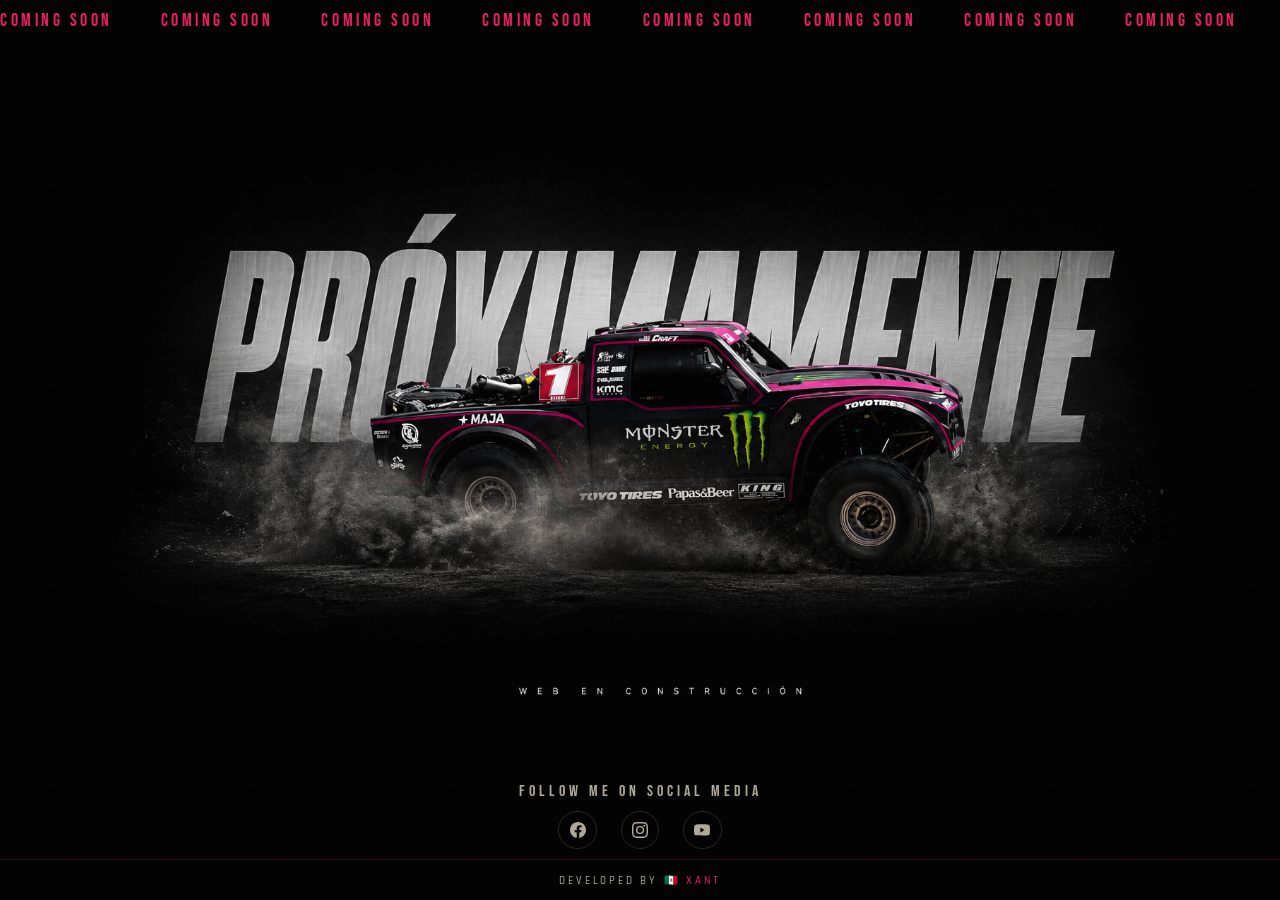
<file: index.html>
<!DOCTYPE html>
<html lang="en">
<head>
  <meta charset="UTF-8">
  <meta name="viewport" content="width=device-width, initial-scale=1.0">
  <title>Alan Ampudia — Coming Soon</title>
  <link rel="preconnect" href="https://fonts.googleapis.com">
  <link rel="preconnect" href="https://fonts.gstatic.com" crossorigin>
  <link href="https://fonts.googleapis.com/css2?family=Bebas+Neue&family=Rajdhani:wght@300;400;500;600;700&display=swap" rel="stylesheet">
  <link rel="stylesheet" href="styles.css">
</head>
<body>
  <div class="grain"></div>

  <header class="banner banner--top">
    <div class="banner__scroll">
      <span>COMING SOON</span>
      <span>COMING SOON</span>
      <span>COMING SOON</span>
      <span>COMING SOON</span>
      <span>COMING SOON</span>
      <span>COMING SOON</span>
      <span>COMING SOON</span>
      <span>COMING SOON</span>
      <span>COMING SOON</span>
      <span>COMING SOON</span>
      <!-- duplicados para loop infinito seamless -->
      <span aria-hidden="true">COMING SOON</span>
      <span aria-hidden="true">COMING SOON</span>
      <span aria-hidden="true">COMING SOON</span>
      <span aria-hidden="true">COMING SOON</span>
      <span aria-hidden="true">COMING SOON</span>
      <span aria-hidden="true">COMING SOON</span>
      <span aria-hidden="true">COMING SOON</span>
      <span aria-hidden="true">COMING SOON</span>
      <span aria-hidden="true">COMING SOON</span>
      <span aria-hidden="true">COMING SOON</span>
    </div>
  </header>

  <main id="main-content" class="coming-soon coming-soon--slideshow">
    <div class="coming-soon__slide coming-soon__slide--a"></div>
    <div class="coming-soon__slide coming-soon__slide--b"></div>
  </main>

  <section class="social">
    <p class="social__heading">Follow me on social media</p>
    <div class="social__links">
      <a class="social__link" href="https://www.facebook.com/ampudia10?locale=es_LA" target="_blank" rel="noopener" aria-label="Facebook">
        <svg viewBox="0 0 24 24" fill="currentColor" width="24" height="24"><path d="M24 12.073c0-6.627-5.373-12-12-12s-12 5.373-12 12c0 5.99 4.388 10.954 10.125 11.854v-8.385H7.078v-3.47h3.047V9.43c0-3.007 1.792-4.669 4.533-4.669 1.312 0 2.686.235 2.686.235v2.953H15.83c-1.491 0-1.956.925-1.956 1.874v2.25h3.328l-.532 3.47h-2.796v8.385C19.612 23.027 24 18.062 24 12.073z"/></svg>
      </a>
      <a class="social__link" href="https://www.instagram.com/alan_amp/" target="_blank" rel="noopener" aria-label="Instagram">
        <svg viewBox="0 0 24 24" fill="currentColor" width="24" height="24"><path d="M12 2.163c3.204 0 3.584.012 4.85.07 3.252.148 4.771 1.691 4.919 4.919.058 1.265.069 1.645.069 4.849 0 3.205-.012 3.584-.069 4.849-.149 3.225-1.664 4.771-4.919 4.919-1.266.058-1.644.07-4.85.07-3.204 0-3.584-.012-4.849-.07-3.26-.149-4.771-1.699-4.919-4.92-.058-1.265-.07-1.644-.07-4.849 0-3.204.013-3.583.07-4.849.149-3.227 1.664-4.771 4.919-4.919 1.266-.057 1.645-.069 4.849-.069zM12 0C8.741 0 8.333.014 7.053.072 2.695.272.273 2.69.073 7.052.014 8.333 0 8.741 0 12c0 3.259.014 3.668.072 4.948.2 4.358 2.618 6.78 6.98 6.98C8.333 23.986 8.741 24 12 24c3.259 0 3.668-.014 4.948-.072 4.354-.2 6.782-2.618 6.979-6.98.059-1.28.073-1.689.073-4.948 0-3.259-.014-3.667-.072-4.947-.196-4.354-2.617-6.78-6.979-6.98C15.668.014 15.259 0 12 0zm0 5.838a6.162 6.162 0 100 12.324 6.162 6.162 0 000-12.324zM12 16a4 4 0 110-8 4 4 0 010 8zm6.406-11.845a1.44 1.44 0 100 2.881 1.44 1.44 0 000-2.881z"/></svg>
      </a>
      <a class="social__link" href="https://www.youtube.com/@alanamp" target="_blank" rel="noopener" aria-label="YouTube">
        <svg viewBox="0 0 24 24" fill="currentColor" width="24" height="24"><path d="M23.498 6.186a3.016 3.016 0 00-2.122-2.136C19.505 3.545 12 3.545 12 3.545s-7.505 0-9.377.505A3.017 3.017 0 00.502 6.186C0 8.07 0 12 0 12s0 3.93.502 5.814a3.016 3.016 0 002.122 2.136c1.871.505 9.376.505 9.376.505s7.505 0 9.377-.505a3.015 3.015 0 002.122-2.136C24 15.93 24 12 24 12s0-3.93-.502-5.814zM9.545 15.568V8.432L15.818 12l-6.273 3.568z"/></svg>
      </a>
    </div>
  </section>

  <footer id="footer" class="dev-credit">
    <a href="https://www.xant.com.mx" target="_blank" rel="noopener">
      Developed by <span class="dev-credit__highlight">🇲🇽 Xant</span>
    </a>
  </footer>

  <script src="script.js"></script>
</body>
</html>
</file>
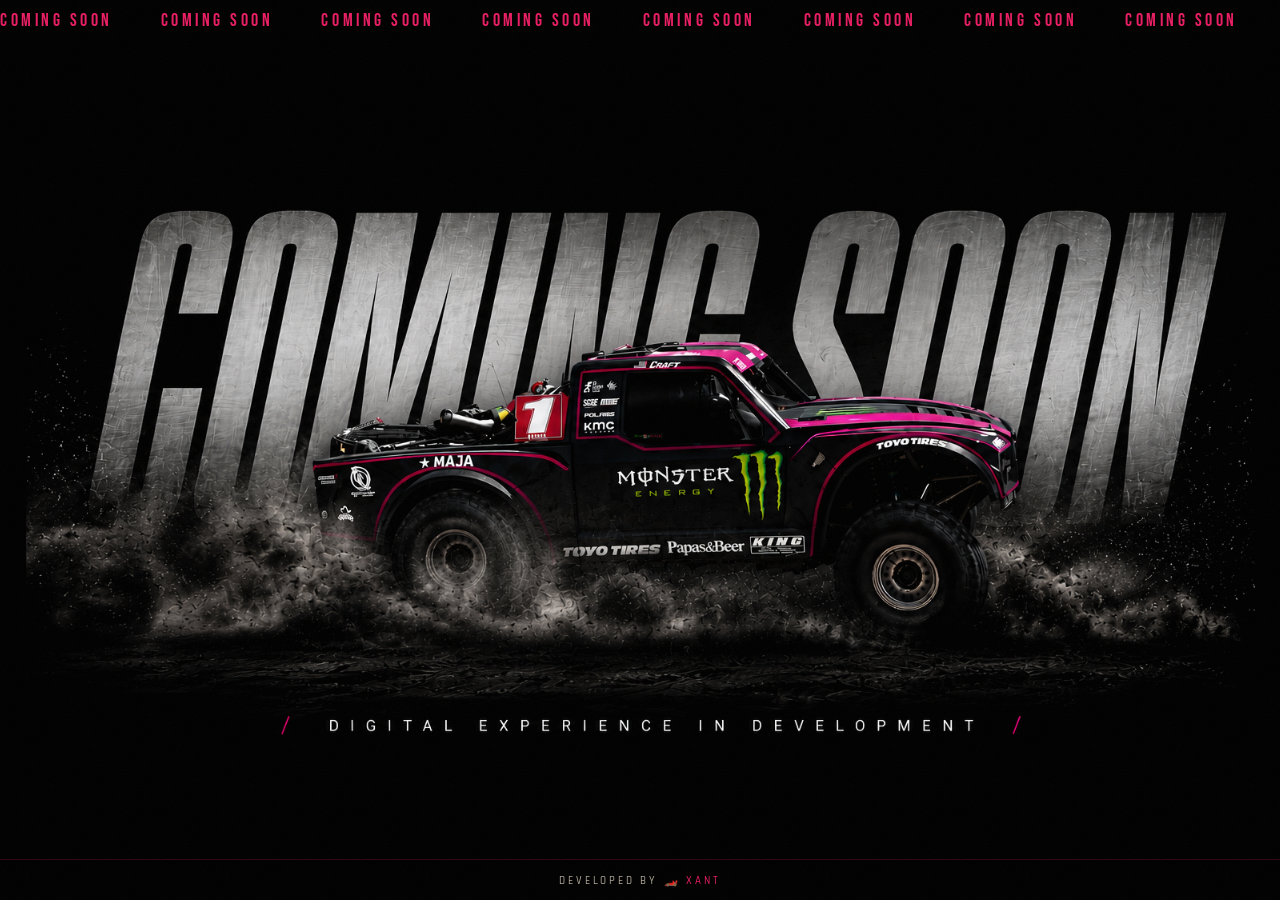
<file: index-en.html>
<!DOCTYPE html>
<html lang="en">
<head>
  <meta charset="UTF-8">
  <meta name="viewport" content="width=device-width, initial-scale=1.0">
  <title>Alan Ampudia — Coming Soon</title>
  <link rel="preconnect" href="https://fonts.googleapis.com">
  <link rel="preconnect" href="https://fonts.gstatic.com" crossorigin>
  <link href="https://fonts.googleapis.com/css2?family=Bebas+Neue&family=Rajdhani:wght@300;400;500;600;700&display=swap" rel="stylesheet">
  <link rel="stylesheet" href="styles.css">
</head>
<body>
  <div class="grain"></div>

  <header class="banner banner--top">
    <div class="banner__scroll">
      <span>COMING SOON</span>
      <span>COMING SOON</span>
      <span>COMING SOON</span>
      <span>COMING SOON</span>
      <span>COMING SOON</span>
      <span>COMING SOON</span>
      <span>COMING SOON</span>
      <span>COMING SOON</span>
      <span>COMING SOON</span>
      <span>COMING SOON</span>
      <!-- duplicado para loop infinito seamless -->
      <span aria-hidden="true">COMING SOON</span>
      <span aria-hidden="true">COMING SOON</span>
      <span aria-hidden="true">COMING SOON</span>
      <span aria-hidden="true">COMING SOON</span>
      <span aria-hidden="true">COMING SOON</span>
      <span aria-hidden="true">COMING SOON</span>
      <span aria-hidden="true">COMING SOON</span>
      <span aria-hidden="true">COMING SOON</span>
      <span aria-hidden="true">COMING SOON</span>
      <span aria-hidden="true">COMING SOON</span>
    </div>
  </header>

  <main class="coming-soon"></main>

  <footer class="dev-credit">
    <a href="https://www.xant.com.mx" target="_blank" rel="noopener">Developed by <span class="dev-credit__highlight">🏎️ Xant</span></a>
  </footer>

  <script src="script.js"></script>
</body>
</html>
</file>
<file: styles.css>
/* ── Variables ────────────────────────────────────── */
:root {
  --sand: #C8A96E;
  --sand-light: #E8C97A;
  --black: #000000;
  --white: #F5F0E8;
  --white-dim: #B0A898;
  --magenta: #E91E63;
}

/* ── Reset ────────────────────────────────────────── */
*, *::before, *::after {
  margin: 0;
  padding: 0;
  box-sizing: border-box;
}

html {
  height: 100%;
}

body {
  height: 100%;
  background: var(--black);
  font-family: 'Rajdhani', sans-serif;
  color: var(--white);
  -webkit-font-smoothing: antialiased;
  -moz-osx-font-smoothing: grayscale;
  display: flex;
  flex-direction: column;
}

/* ── Grain texture ────────────────────────────────── */
.grain {
  position: fixed;
  inset: 0;
  pointer-events: none;
  z-index: 9999;
  opacity: 0.03;
  background-image: url("data:image/svg+xml,%3Csvg viewBox='0 0 256 256' xmlns='http://www.w3.org/2000/svg'%3E%3Cfilter id='noise'%3E%3CfeTurbulence type='fractalNoise' baseFrequency='0.9' numOctaves='4' stitchTiles='stitch'/%3E%3C/filter%3E%3Crect width='100%25' height='100%25' filter='url(%23noise)'/%3E%3C/svg%3E");
  background-size: 200px 200px;
}

/* ── Scrolling text (top) ──────────────────────────── */
.banner {
  flex-shrink: 0;
  overflow: hidden;
  padding: 0.6rem 0;
}

.banner__scroll {
  display: flex;
  width: max-content;
  white-space: nowrap;
  animation: marquee 40s linear infinite;
}

.banner__scroll span {
  font-family: 'Bebas Neue', sans-serif;
  font-size: clamp(0.9rem, 2vw, 1.1rem);
  letter-spacing: 0.2em;
  text-transform: uppercase;
  color: var(--magenta);
  padding-right: 3rem;
  flex-shrink: 0;
}

/* ── Image area — static (EN version) ─────────────── */
.coming-soon {
  flex: 1 1 auto;
  min-height: 0;
  background: var(--black) no-repeat center / contain;
  background-image: url('comingsoon.png');
}

/* ── Slideshow — ES version ────────────────────────── */
.coming-soon--slideshow {
  position: relative;
  background-image: none;
}

.coming-soon__slide {
  position: absolute;
  inset: 0;
  background: var(--black) no-repeat center / contain;
  transition: opacity 1s ease-in-out;
}

.coming-soon__slide--a {
  background-image: url('proximamente.png');
  opacity: 1;
}

.coming-soon__slide--b {
  background-image: url('comingsoon.png');
  opacity: 0;
}

.coming-soon--slideshow .coming-soon__slide--a {
  animation: fadeA 10s ease-in-out infinite;
}

.coming-soon--slideshow .coming-soon__slide--b {
  animation: fadeB 10s ease-in-out infinite;
}

/* 0-5s: slide A visible (fade in hold)
   5-6s: crossfade to B
   6-10s: slide B visible
   10-11s: crossfade to A (loop) */
@keyframes fadeA {
  0%   { opacity: 1; }
  45%  { opacity: 1; }
  50%  { opacity: 0; }
  95%  { opacity: 0; }
  100% { opacity: 1; }
}

@keyframes fadeB {
  0%   { opacity: 0; }
  45%  { opacity: 0; }
  50%  { opacity: 1; }
  95%  { opacity: 1; }
  100% { opacity: 0; }
}

/* ── Social links ───────────────────────────────────── */
.social {
  flex-shrink: 0;
  text-align: center;
  padding: 1.2rem 0 0.6rem;
}

.social__heading {
  font-family: 'Bebas Neue', sans-serif;
  font-size: clamp(0.85rem, 1.8vw, 1rem);
  letter-spacing: 0.25em;
  text-transform: uppercase;
  color: var(--white-dim);
  margin-bottom: 0.6rem;
}

.social__links {
  display: flex;
  justify-content: center;
  gap: 1.5rem;
}

.social__link {
  display: flex;
  align-items: center;
  justify-content: center;
  width: 2.4rem;
  height: 2.4rem;
  color: var(--white-dim);
  border: 1px solid rgba(245,240,232,0.15);
  border-radius: 50%;
  transition: color 0.3s ease, border-color 0.3s ease, transform 0.2s ease;
}

.social__link:hover {
  color: var(--magenta);
  border-color: var(--magenta);
  transform: scale(1.12);
}

.social__link svg {
  width: 1rem;
  height: 1rem;
}

/* ── Dev credit ──────────────────────────────────── */
.dev-credit {
  flex-shrink: 0;
  text-align: center;
  padding: 0.6rem 0;
  border-top: 1px solid rgba(233, 30, 99, 0.2);
  background: var(--black);
}

.dev-credit a {
  font-family: 'Rajdhani', sans-serif;
  font-size: 0.7rem;
  font-weight: 500;
  letter-spacing: 0.25em;
  text-transform: uppercase;
  color: var(--white-dim);
  text-decoration: none;
  transition: color 0.3s ease;
}

.dev-credit a:hover {
  color: var(--magenta);
}

.dev-credit__highlight {
  color: var(--magenta);
}



/* ── Animations ────────────────────────────────────── */
@keyframes marquee {
  from { transform: translateX(0); }
  to   { transform: translateX(-50%); }
}
</file>
